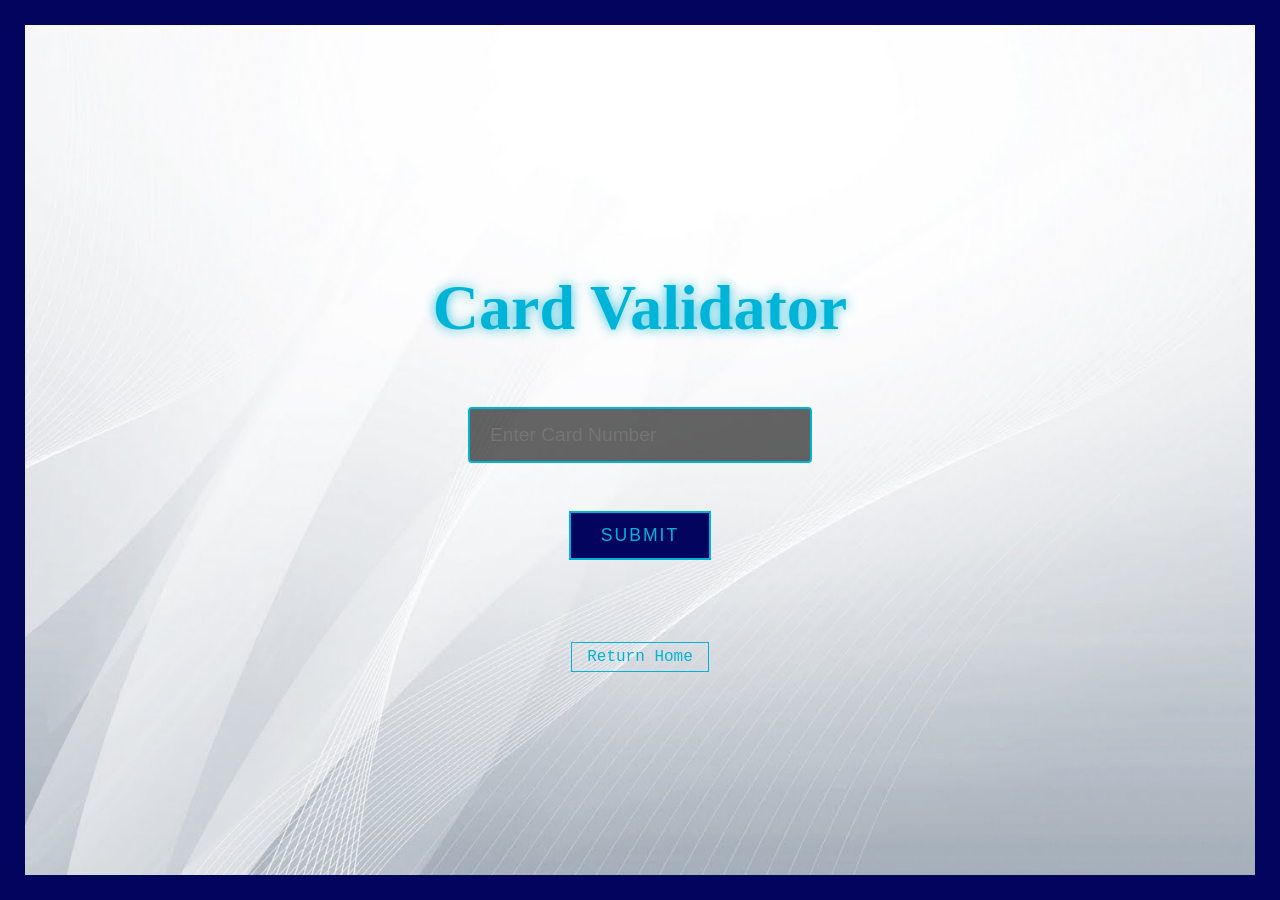
<file: cardvalidator.html>
<!DOCTYPE html>
<html lang="en">
<head>
    <meta charset="UTF-8">
    <meta name="viewport" content="width=device-width, initial-scale=1.0">
    <title>Card Validator | Cyber Deck</title>
    <script src="cardvalidator.js" defer></script>
    <link rel="stylesheet" href="cardvalidator.css">
</head>
<body>
    <div class="border1">
        <div class="title">
            <h1>Card Validator</h1>
        </div>
        <div class="inpt">
            <input id="cardnum" type="text" placeholder="Enter Card Number">
            <br>
            <button id="submitbtn">Submit</button>
            <p id="result-message"></p>
            <a href="index.html" class="return-btn">Return Home</a>
        </div>
    </div>
</body>
</html>
</file>
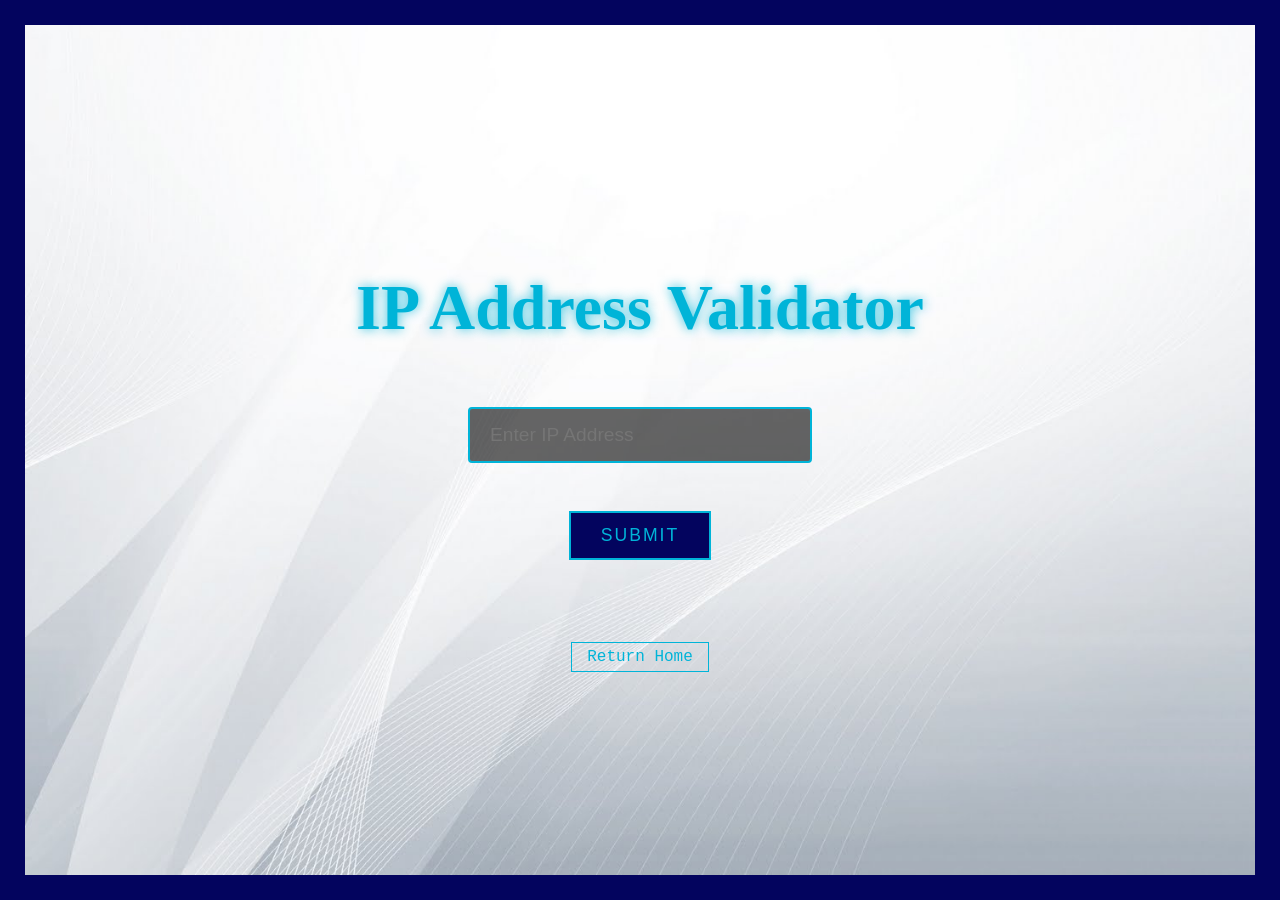
<file: ipvalidator.html>
<!DOCTYPE html>
<html lang="en">
<head>
    <meta charset="UTF-8">
    <meta name="viewport" content="width=device-width, initial-scale=1.0">
    <title>IP Address Validator | Cyber Deck</title>
    <script src="ipvalidator.js" defer></script>
    <link rel="stylesheet" href="ipvalidator.css">
</head>
<body>
    <div class="border1">
        <div class="title">
            <h1>IP Address Validator</h1>
        </div>
        <div class="inpt">
            <input id="ipaddress" type="text" placeholder="Enter IP Address">
            <br>
            <button id="submitbtn">Submit</button>
            <p id="result-message"></p>
            <a href="index.html" class="return-btn">Return Home</a>
        </div>
    </div>
</body>
</html>
</file>
<file: cardvalidator.css>
html, body {
    margin: 0;
    padding: 0;
    height: 100vh;
    width: 100vw;
    overflow: hidden;
}

.inpt {
    display: flex;
    flex-direction: column;
    align-items: center;
    gap: 15px;
    margin-top: 20px;
}

#cardnum {
    padding: 15px 20px;
    font-size: 1.2rem;
    width: 300px;
    background: rgba(0, 0, 0, 0.6);
    border: 2px solid #00b4d8;
    color: #ffffff;
    border-radius: 4px;
    outline: none;
}

#submitbtn {
    padding: 12px 30px;
    font-size: 1.1rem;
    background: #03045e;
    color: #00b4d8;
    border: 2px solid #00b4d8;
    cursor: pointer;
    text-transform: uppercase;
    letter-spacing: 2px;
    transition: all 0.3s ease;
}

#submitbtn:hover {
    background: #00b4d8;
    color: #03045e;
    box-shadow: 0 0 15px #00b4d8;
}

.border1 {
    background-image: url("L5fanw.jpg");
    background-size: cover; 
    border: 25px solid #03045e;
    display: flex;
    flex-direction: column;
    justify-content: center; 
    align-items: center;   
    height: 100vh;
    box-sizing: border-box; 
}

.title {
    font-family: Copperplate, Papyrus, fantasy;
    font-size: 2rem; 
    text-shadow: 0px 0px 12px rgba(0, 180, 216, 0.8);
    color: #00b4d8;
    text-align: center;
}

.return-btn {
    margin-top: 20px;
    color: #00b4d8;
    text-decoration: none;
    font-family: 'Courier New', monospace;
    border: 1px solid #00b4d8;
    padding: 5px 15px;
}

.return-btn:hover {
    background: rgba(0, 180, 216, 0.2);
}
</file>
<file: ipvalidator.css>
html, body {
    margin: 0;
    padding: 0;
    height: 100vh;
    width: 100vw;
    overflow: hidden;
}

.inpt {
    display: flex;
    flex-direction: column;
    align-items: center;
    gap: 15px;
    margin-top: 20px;
}

#ipaddress {
    padding: 15px 20px;
    font-size: 1.2rem;
    width: 300px;
    background: rgba(0, 0, 0, 0.6);
    border: 2px solid #00b4d8;
    color: #ffffff;
    border-radius: 4px;
    outline: none;
}

#submitbtn {
    padding: 12px 30px;
    font-size: 1.1rem;
    background: #03045e;
    color: #00b4d8;
    border: 2px solid #00b4d8;
    cursor: pointer;
    text-transform: uppercase;
    letter-spacing: 2px;
    transition: all 0.3s ease;
}

#submitbtn:hover {
    background: #00b4d8;
    color: #03045e;
    box-shadow: 0 0 15px #00b4d8;
}

.border1 {
    background-image: url("L5fanw.jpg");
    background-size: cover; 
    border: 25px solid #03045e;
    display: flex;
    flex-direction: column;
    justify-content: center; 
    align-items: center;   
    height: 100vh;
    box-sizing: border-box; 
}

.title {
    font-family: Copperplate, Papyrus, fantasy;
    font-size: 2rem; 
    text-shadow: 0px 0px 12px rgba(0, 180, 216, 0.8);
    color: #00b4d8;
    text-align: center;
}

.return-btn {
    margin-top: 20px;
    color: #00b4d8;
    text-decoration: none;
    font-family: 'Courier New', monospace;
    border: 1px solid #00b4d8;
    padding: 5px 15px;
}

.return-btn:hover {
    background: rgba(0, 180, 216, 0.2);
}
</file>
